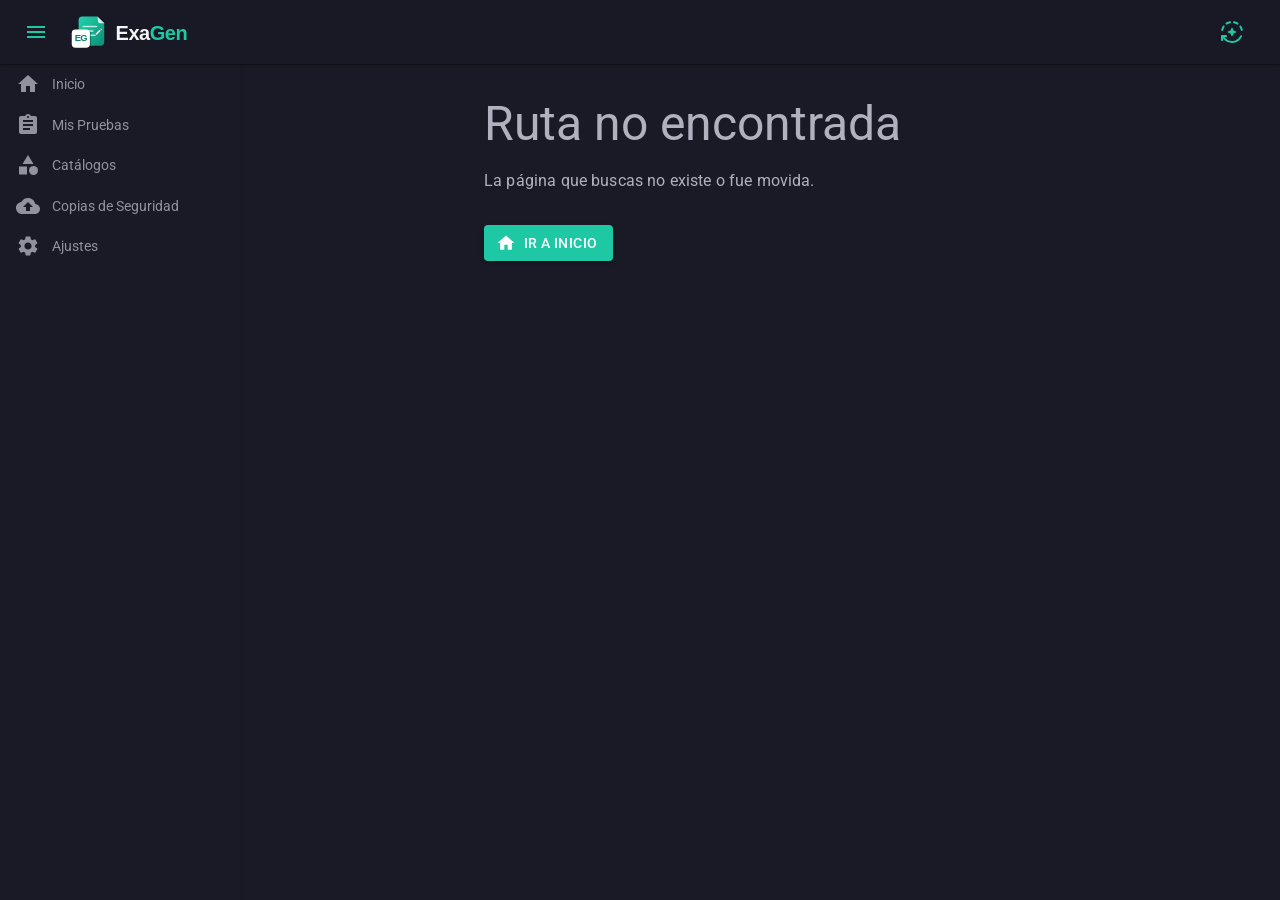
<file: index.html>
<!DOCTYPE html>
<html lang="es">

<head>
    <meta charset="utf-8" />
    <meta name="viewport" content="width=device-width, initial-scale=1.0" />
    <title>ExaGen</title>
    <base href="./" />
    <script type="importmap">{
  "imports": {
    "./_framework/blazor.webassembly.js": "./_framework/blazor.webassembly.w3qd1tpl0e.js",
    "./_framework/dotnet.js": "./_framework/dotnet.907tzf9hxc.js",
    "./_framework/dotnet.native.js": "./_framework/dotnet.native.3zye6zcpbc.js",
    "./_framework/dotnet.runtime.js": "./_framework/dotnet.runtime.v06hirbjsv.js"
  },
  "scopes": {},
  "integrity": {
    "./_framework/blazor.webassembly.js": "sha256-lDXsDYFgm62F+YUvxES7IOTCXYpiHpU3uR45YdC6mq4=",
    "./_framework/blazor.webassembly.w3qd1tpl0e.js": "sha256-lDXsDYFgm62F+YUvxES7IOTCXYpiHpU3uR45YdC6mq4=",
    "./_framework/dotnet.907tzf9hxc.js": "sha256-R8ifES61xV2TSSr/J4dbeOaC2sQoHAozkMIXrgevrso=",
    "./_framework/dotnet.js": "sha256-R8ifES61xV2TSSr/J4dbeOaC2sQoHAozkMIXrgevrso=",
    "./_framework/dotnet.native.3zye6zcpbc.js": "sha256-cSXTLZQQIFS/dOUyMZI1n808U1rbpNr5oL57054T7bw=",
    "./_framework/dotnet.native.js": "sha256-cSXTLZQQIFS/dOUyMZI1n808U1rbpNr5oL57054T7bw=",
    "./_framework/dotnet.runtime.js": "sha256-QbnqrZGHtGq7wudS17/AYEPpH9JkphrsyVllD6JHmds=",
    "./_framework/dotnet.runtime.v06hirbjsv.js": "sha256-QbnqrZGHtGq7wudS17/AYEPpH9JkphrsyVllD6JHmds="
  }
}</script>
    <link href="_framework/dotnet.907tzf9hxc.js" rel="preload" as="script" fetchpriority="high" crossorigin="anonymous" integrity="sha256-R8ifES61xV2TSSr/J4dbeOaC2sQoHAozkMIXrgevrso=" />
    <link href="https://fonts.googleapis.com/css2?family=Roboto:ital,wght@0,100..900;1,100..900&display=swap" rel="stylesheet" />
    <link rel="stylesheet" href="_content/MudBlazor/MudBlazor.min.css" />
    <link rel="stylesheet" href="css/app.css" />
    <link rel="icon" type="image/svg+xml" href="images/exagen-icon.svg?v=3" />
    <link rel="icon" type="image/png" href="favicon.png?v=3" />
    <link href="ExaGen.styles.css" rel="stylesheet" />
    <link href="manifest.webmanifest" rel="manifest" />
    <link rel="apple-touch-icon" sizes="512x512" href="icon-512.png" />
    <link rel="apple-touch-icon" sizes="192x192" href="icon-192.png" />
</head>

<body>
    <div id="app">
        <svg class="loading-progress">
            <circle r="40%" cx="50%" cy="50%" />
            <circle r="40%" cx="50%" cy="50%" />
        </svg>
        <div class="loading-progress-text"></div>
    </div>

    <div id="blazor-error-ui">
        Ocurrió un error inesperado.
        <a href="." class="reload">Recargar</a>
        <span class="dismiss">🗙</span>
    </div>
    <script src="_content/MudBlazor/MudBlazor.min.js"></script>
    <script src="js/descargas.js"></script>
    <script src="js/preferencias.js"></script>
    <script src="js/imagenes.js"></script>
    <script src="_framework/blazor.webassembly.w3qd1tpl0e.js"></script>
    <script>navigator.serviceWorker.register('service-worker.js', { updateViaCache: 'none' });</script>
</body>

</html>
</file>
<file: css/app.css>
html, body {
    font-family: 'Roboto', Helvetica, Arial, sans-serif;
}

#blazor-error-ui {
    color-scheme: light;
    background: rgba(30, 30, 45, 0.95);
    color: #f5f5f7;
    border: 1px solid rgba(255, 255, 255, 0.08);
    border-radius: 12px;
    box-shadow: 0 12px 32px rgba(0, 0, 0, 0.35);
    backdrop-filter: blur(6px);
    box-sizing: border-box;
    display: none;
    left: 50%;
    right: auto;
    bottom: 1rem;
    width: min(52rem, calc(100vw - 2rem));
    transform: translateX(-50%);
    padding: 0.85rem 4rem 0.85rem 1rem;
    position: fixed;
    z-index: 2000;
}

    #blazor-error-ui .reload {
        color: #1EC8A5;
        font-weight: 600;
        margin-left: 0.5rem;
        text-decoration: none;
    }

        #blazor-error-ui .reload:hover {
            text-decoration: underline;
        }

    #blazor-error-ui .dismiss {
        cursor: pointer;
        position: absolute;
        right: 1rem;
        top: 0.55rem;
        width: 1.75rem;
        height: 1.75rem;
        line-height: 1.65rem;
        text-align: center;
        border-radius: 999px;
        color: #d7d7df;
        background: rgba(255, 255, 255, 0.06);
        border: 1px solid rgba(255, 255, 255, 0.08);
    }

        #blazor-error-ui .dismiss:hover {
            background: rgba(255, 255, 255, 0.12);
        }

.blazor-error-boundary {
    background: url([data-uri]) no-repeat 1rem/1.8rem, #b32121;
    padding: 1rem 1rem 1rem 3.7rem;
    color: white;
}

    .blazor-error-boundary::after {
        content: "An error has occurred."
    }

.loading-progress {
    position: absolute;
    display: block;
    width: 8rem;
    height: 8rem;
    inset: 20vh 0 auto 0;
    margin: 0 auto 0 auto;
}

    .loading-progress circle {
        fill: none;
        stroke: #e0e0e0;
        stroke-width: 0.6rem;
        transform-origin: 50% 50%;
        transform: rotate(-90deg);
    }

        .loading-progress circle:last-child {
            stroke: #1EC8A5;
            stroke-dasharray: calc(3.141 * var(--blazor-load-percentage, 0%) * 0.8), 500%;
            transition: stroke-dasharray 0.05s ease-in-out;
        }

.loading-progress-text {
    position: absolute;
    text-align: center;
    font-weight: bold;
    inset: calc(20vh + 3.25rem) 0 auto 0.2rem;
}

    .loading-progress-text:after {
        content: var(--blazor-load-percentage-text, "Cargando");
    }

code {
    color: #c02d76;
}

.form-floating > .form-control-plaintext::placeholder, .form-floating > .form-control::placeholder {
    color: var(--bs-secondary-color);
    text-align: end;
}

.form-floating > .form-control-plaintext:focus::placeholder, .form-floating > .form-control:focus::placeholder {
    text-align: start;
}

/* Pantalla de creación/edición: encabezado, paneles y acciones fijos;
   solo el editor central hace scroll (escritorio/tablet) */
@media (min-width: 960px) {
    .editor-prueba-contenedor {
        height: calc(100vh - 96px);
        overflow-x: hidden;
        overflow-y: auto;
    }

    .editor-prueba-layout {
        height: 100%;
        display: grid;
        grid-template-rows: auto minmax(0, 1fr) auto;
    }

    .editor-prueba-encabezado {
        min-height: 0;
    }

    .editor-prueba-cuerpo {
        height: 100%;
        min-height: 0;
        overflow: hidden;
        margin-bottom: 0;
    }

    .editor-prueba-cuerpo > .mud-grid-item {
        height: 100%;
        min-height: 0;
        display: flex;
        flex-direction: column;
        overflow: hidden;
    }

    .editor-prueba-panel-scroll,
    .editor-prueba-panel-papel,
    .editor-prueba-centro-papel {
        flex: 1 1 0;
        min-height: 0;
        overflow-y: auto;
    }

    .editor-prueba-panel-scroll > .mud-paper {
        min-height: 100%;
    }

    .editor-prueba-acciones {
        flex: 0 0 auto;
    }

    .editor-prueba-contenedor > .estado-carga {
        min-height: 100%;
    }

    /* Toma la altura real del área de contenido y elimina el scroll global */
    @supports selector(:has(*)) {
        .mud-main-content:has(.editor-prueba-contenedor) {
            height: 100vh;
            box-sizing: border-box;
            overflow: hidden;
            padding-bottom: 8px !important;
        }

        .editor-prueba-contenedor {
            height: 100%;
            overflow: hidden;
        }
    }
}

/* Barra de acciones compacta */
.editor-prueba-acciones {
    min-height: 0;
    margin: 0;
    padding: 2px 0 0 0;
    line-height: 1;
}

.editor-prueba-acciones .mud-button-root {
    min-height: 24px;
    padding: 0 8px;
}

/* Estados de carga centrados */
.estado-carga {
    width: 100%;
    min-height: 55vh;
    display: flex;
    flex-direction: column;
    align-items: center;
    justify-content: center;
    gap: 0.5rem;
}

/* Textarea redimensionable dentro de MudTextField */
.resizable-textarea textarea {
    resize: vertical !important;
    overflow: auto !important;
    min-height: 150px;
    max-height: 400px;
}

/* Textarea redimensionable más chico (definiciones, celdas de rúbrica) */
.resizable-textarea-sm textarea {
    resize: vertical !important;
    overflow: auto !important;
    min-height: 60px;
    max-height: 200px;
}

/* Logo de ExaGen */
.app-logo {
    height: 40px;
    width: auto;
    display: block;
    margin-left: 0.5rem;
}

@media (max-width: 600px) {
    .app-logo {
        height: 36px;
    }
}

.logo-ajustes-panel {
    background: #151521;
    border: 1px solid #2A2833;
    border-radius: 16px;
    padding: 16px;
    margin-bottom: 20px;
}

.logo-ajustes {
    display: block;
    width: 100%;
    max-width: 360px;
    height: auto;
    margin: 0 auto;
}

/* Diálogo bloqueante mientras se genera el Word */
.dialogo-carga {
    display: flex;
    flex-direction: column;
    align-items: center;
    justify-content: center;
    gap: 0.75rem;
    min-width: 260px;
    padding: 1rem 1.5rem;
    text-align: center;
}
</file>
<file: ExaGen.styles.css>
/* /Layout/MainLayout.razor.rz.scp.css */
.page[b-uicxiotyas] {
    position: relative;
    display: flex;
    flex-direction: column;
}

main[b-uicxiotyas] {
    flex: 1;
}

.sidebar[b-uicxiotyas] {
    background-image: linear-gradient(180deg, rgb(5, 39, 103) 0%, #3a0647 70%);
}

.top-row[b-uicxiotyas] {
    background-color: #f7f7f7;
    border-bottom: 1px solid #d6d5d5;
    justify-content: flex-end;
    height: 3.5rem;
    display: flex;
    align-items: center;
}

    .top-row[b-uicxiotyas]  a, .top-row[b-uicxiotyas]  .btn-link {
        white-space: nowrap;
        margin-left: 1.5rem;
        text-decoration: none;
    }

    .top-row[b-uicxiotyas]  a:hover, .top-row[b-uicxiotyas]  .btn-link:hover {
        text-decoration: underline;
    }

    .top-row[b-uicxiotyas]  a:first-child {
        overflow: hidden;
        text-overflow: ellipsis;
    }

@media (max-width: 640.98px) {
    .top-row[b-uicxiotyas] {
        justify-content: space-between;
    }

    .top-row[b-uicxiotyas]  a, .top-row[b-uicxiotyas]  .btn-link {
        margin-left: 0;
    }
}

@media (min-width: 641px) {
    .page[b-uicxiotyas] {
        flex-direction: row;
    }

    .sidebar[b-uicxiotyas] {
        width: 250px;
        height: 100vh;
        position: sticky;
        top: 0;
    }

    .top-row[b-uicxiotyas] {
        position: sticky;
        top: 0;
        z-index: 1;
    }

    .top-row.auth[b-uicxiotyas]  a:first-child {
        flex: 1;
        text-align: right;
        width: 0;
    }

    .top-row[b-uicxiotyas], article[b-uicxiotyas] {
        padding-left: 2rem !important;
        padding-right: 1.5rem !important;
    }
}
</file>
